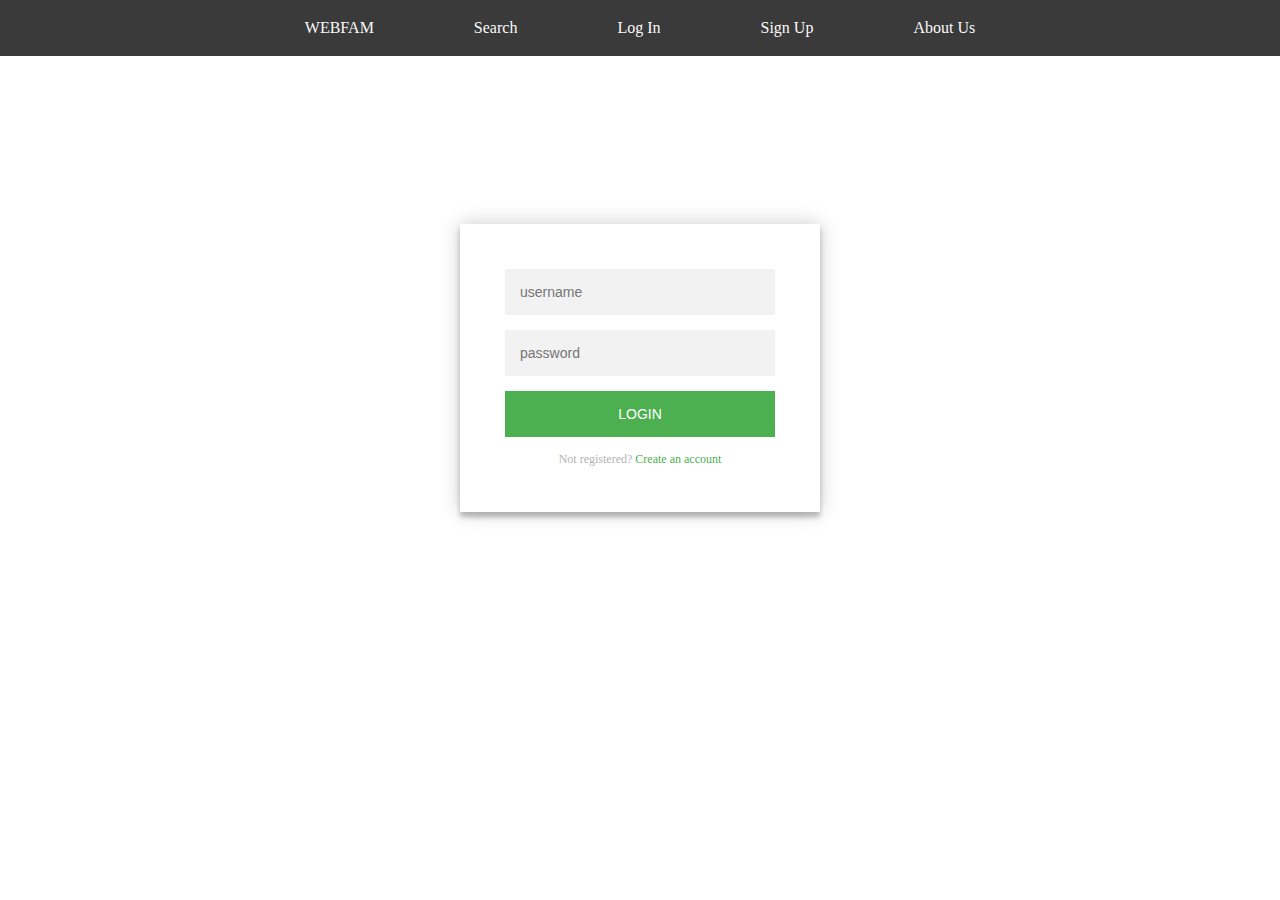
<file: Log In.html>
<!DOCTYPE html>
<html>
<head>
	<title>Login - WEBFAM</title>
	<link rel="stylesheet" type="text/css" href="login.css">
</head>
<body>
	<div class="header">
		<div>
			<ul>
			<li>WEBFAM</li>
			<li>Search</li>
			<li id="login">Log In</li>
			<li>Sign Up</li>
			<li>About Us</li>
		</ul>
	</div>
</div>
	<div class="bcontainer">
		<div class="b">LOG IN</div>
		<div class="bhello">Fill The Columm</div>
	</div>

	<div class="login-page">
  <div class="form">
    <form class="register-form">
      <input type="text" placeholder="name"/>
      <input type="password" placeholder="password"/>
      <input type="text" placeholder="email address"/>
      <button>create</button>
      <p class="message">Already registered? <a href="#">Sign In</a></p>
    </form>
    <form class="login-form">
      <input type="text" placeholder="username"/>
      <input type="password" placeholder="password"/>
      <button>login</button>
      <p class="message">Not registered? <a href="#">Create an account</a></p>
    </form>
  </div>
</div>
</body>
</html>
</file>
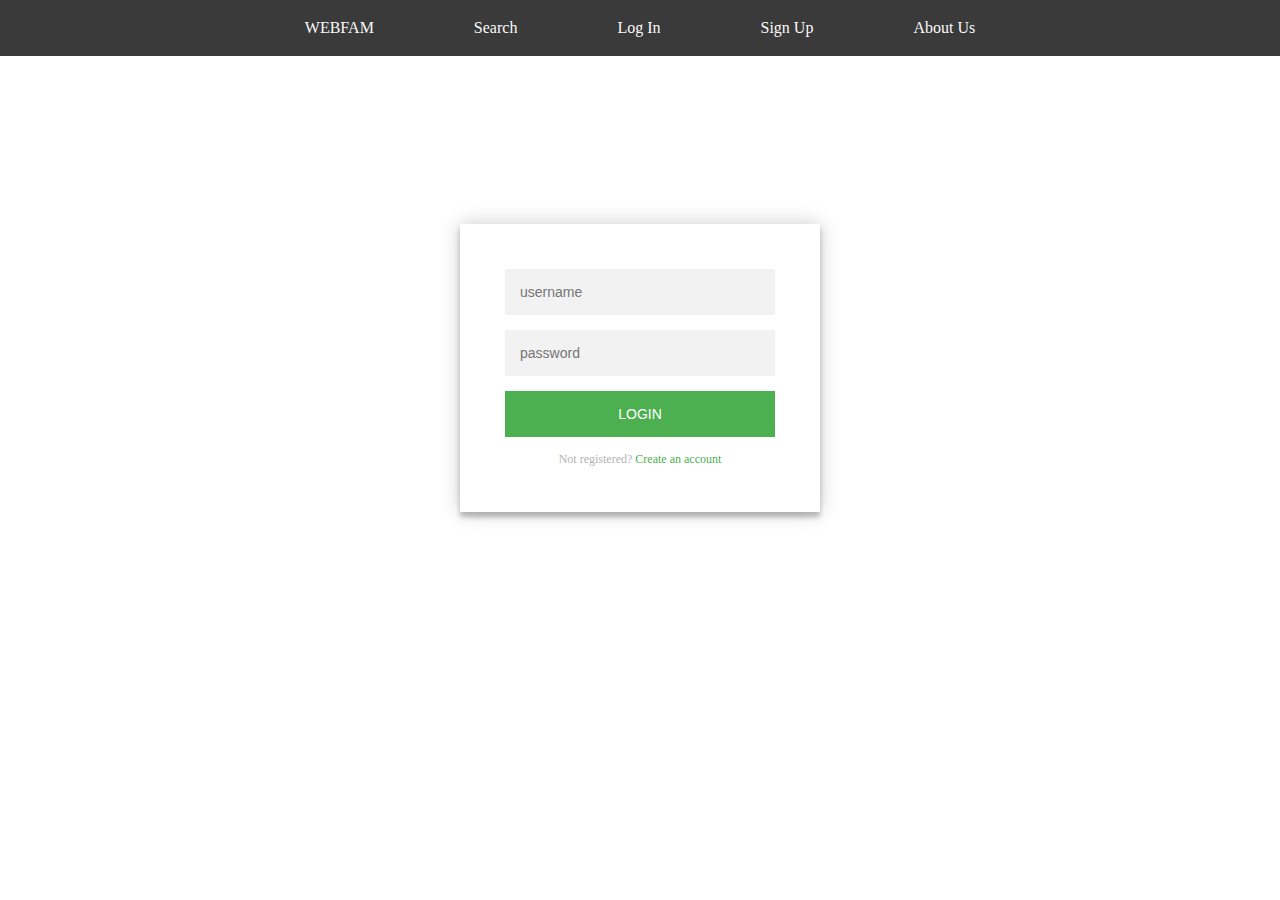
<file: New folder/Log In.html>
<!DOCTYPE html>
<html>
<head>
	<title>Login - WEBFAM</title>
	<link rel="stylesheet" type="text/css" href="login.css">
</head>
<body>
	<div class="header">
		<div>
			<ul>
			<li>WEBFAM</li>
			<li>Search</li>
			<li id="login">Log In</li>
			<li>Sign Up</li>
			<li>About Us</li>
		</ul>
	</div>
</div>
	<div class="bcontainer">
		<div class="b">LOG IN</div>
		<div class="bhello">Fill The Columm</div>
	</div>

	<div class="login-page">
  <div class="form">
    <form class="register-form">
      <input type="text" placeholder="name"/>
      <input type="password" placeholder="password"/>
      <input type="text" placeholder="email address"/>
      <button>create</button>
      <p class="message">Already registered? <a href="#">Sign In</a></p>
    </form>
    <form class="login-form">
      <input type="text" placeholder="username"/>
      <input type="password" placeholder="password"/>
      <button>login</button>
      <p class="message">Not registered? <a href="#">Create an account</a></p>
    </form>
  </div>
</div>
</body>
</html>
</file>
<file: login.css>
@font-face {
	font-family: "San Fransisco";
	font-weight: 400;
	/*src:url("https://applesocial.s3.amazonaws.com/assets/styles/fonts/sanfrancisco/sanfranciscodisplay-regular-webfont.woff");*/
}

body {
	/*background-color: #FAFAFA;*/
	font-family: 'Segoe UI';
	margin: 0;
	padding: 0;
	background-image: url(https://wallpapersin4k.net/wp-content/uploads/2017/02/Mothers-and-Daughters-Movie-Wallpapers.jpg);
}

.header {
	display: grid;
	grid-template-columns: 1fr;
	background-color: #323232;
	opacity: .96;
	height: 3.5em;
	width: 100%;
	color: #FAFAFA;
	text-align: center;
	align-items: center;
	position: fixed;
}

ul {
	list-style-type: none:
	margin:0;
	padding: 0; 
}

li {
	padding-right: 3em;
	padding-left: 3em;
	display: inline;
}

li:hover {
	color: #959595;
}

/*#login {
	background-color: #15F5D3;
	padding: 40;
	width: auto;
	height: auto;
}*/

.bcontainer {
	text-align: center;
	color: black;
	padding-top: 6em;
	padding-bottom: -5em;
}

.b {
	font-size: 55px;
	font-weight: 600;
	color: white;
}

.bhello {
	margin-top: .5em;
	font-size: 30px;
	font-weight: 500px;
	color: white;
}




.login-page {
  width: 360px;
  padding: 8% 0 0;
  margin: auto;
  opacity: 100;
  padding-top : 1em;
}
.form {
  position: relative;
  z-index: 1;
  background: #FFFFFF;
  opacity: 100;
  max-width: 360px;
  margin: 0 auto 100px;
  padding: 45px;
  text-align: center;
  box-shadow: 0 0 20px 0 rgba(0, 0, 0, 0.2), 0 5px 5px 0 rgba(0, 0, 0, 0.24);
}
.form input {
  font-family: "Roboto", sans-serif;
  outline: 0;
  background: #f2f2f2;
  width: 100%;
  border: 0;
  margin: 0 0 15px;
  padding: 15px;
  box-sizing: border-box;
  font-size: 14px;
}
.form button {
  font-family: "Roboto", sans-serif;
  text-transform: uppercase;
  outline: 0;
  background: #4CAF50;
  width: 100%;
  border: 0;
  padding: 15px;
  color: #FFFFFF;
  font-size: 14px;
  -webkit-transition: all 0.3 ease;
  transition: all 0.3 ease;
  cursor: pointer;
}
.form button:hover,.form button:active,.form button:focus {
  background: #43A047;
}
.form .message {
  margin: 15px 0 0;
  color: #b3b3b3;
  font-size: 12px;
}
.form .message a {
  color: #4CAF50;
  text-decoration: none;
}
.form .register-form {
  display: none;
}
.container {
  position: relative;
  z-index: 1;
  max-width: 300px;
  margin: 0 auto;
}
.container:before, .container:after {
  content: "";
  display: block;
  clear: both;
}
.container .info {
  margin: 50px auto;
  text-align: center;
}
.container .info h1 {
  margin: 0 0 15px;
  padding: 0;
  font-size: 36px;
  font-weight: 300;
  color: #1a1a1a;
}
.container .info span {
  color: #4d4d4d;
  font-size: 12px;
}
.container .info span a {
  color: #000000;
  text-decoration: none;
}
.container .info span .fa {
  color: #EF3B3A;
}
</file>
<file: New folder/login.css>
@font-face {
	font-family: "San Fransisco";
	font-weight: 400;
	/*src:url("https://applesocial.s3.amazonaws.com/assets/styles/fonts/sanfrancisco/sanfranciscodisplay-regular-webfont.woff");*/
}

body {
	/*background-color: #FAFAFA;*/
	font-family: 'Segoe UI';
	margin: 0;
	padding: 0;
	background-image: url(https://wallpapersin4k.net/wp-content/uploads/2017/02/Mothers-and-Daughters-Movie-Wallpapers.jpg);
}

.header {
	display: grid;
	grid-template-columns: 1fr;
	background-color: #323232;
	opacity: .96;
	height: 3.5em;
	width: 100%;
	color: #FAFAFA;
	text-align: center;
	align-items: center;
	position: fixed;
}

ul {
	list-style-type: none:
	margin:0;
	padding: 0; 
}

li {
	padding-right: 3em;
	padding-left: 3em;
	display: inline;
}

li:hover {
	color: #959595;
}

/*#login {
	background-color: #15F5D3;
	padding: 40;
	width: auto;
	height: auto;
}*/

.bcontainer {
	text-align: center;
	color: black;
	padding-top: 6em;
	padding-bottom: -5em;
}

.b {
	font-size: 55px;
	font-weight: 600;
	color: white;
}

.bhello {
	margin-top: .5em;
	font-size: 30px;
	font-weight: 500px;
	color: white;
}




.login-page {
  width: 360px;
  padding: 8% 0 0;
  margin: auto;
  opacity: 100;
  padding-top : 1em;
}
.form {
  position: relative;
  z-index: 1;
  background: #FFFFFF;
  opacity: 100;
  max-width: 360px;
  margin: 0 auto 100px;
  padding: 45px;
  text-align: center;
  box-shadow: 0 0 20px 0 rgba(0, 0, 0, 0.2), 0 5px 5px 0 rgba(0, 0, 0, 0.24);
}
.form input {
  font-family: "Roboto", sans-serif;
  outline: 0;
  background: #f2f2f2;
  width: 100%;
  border: 0;
  margin: 0 0 15px;
  padding: 15px;
  box-sizing: border-box;
  font-size: 14px;
}
.form button {
  font-family: "Roboto", sans-serif;
  text-transform: uppercase;
  outline: 0;
  background: #4CAF50;
  width: 100%;
  border: 0;
  padding: 15px;
  color: #FFFFFF;
  font-size: 14px;
  -webkit-transition: all 0.3 ease;
  transition: all 0.3 ease;
  cursor: pointer;
}
.form button:hover,.form button:active,.form button:focus {
  background: #43A047;
}
.form .message {
  margin: 15px 0 0;
  color: #b3b3b3;
  font-size: 12px;
}
.form .message a {
  color: #4CAF50;
  text-decoration: none;
}
.form .register-form {
  display: none;
}
.container {
  position: relative;
  z-index: 1;
  max-width: 300px;
  margin: 0 auto;
}
.container:before, .container:after {
  content: "";
  display: block;
  clear: both;
}
.container .info {
  margin: 50px auto;
  text-align: center;
}
.container .info h1 {
  margin: 0 0 15px;
  padding: 0;
  font-size: 36px;
  font-weight: 300;
  color: #1a1a1a;
}
.container .info span {
  color: #4d4d4d;
  font-size: 12px;
}
.container .info span a {
  color: #000000;
  text-decoration: none;
}
.container .info span .fa {
  color: #EF3B3A;
}
</file>
